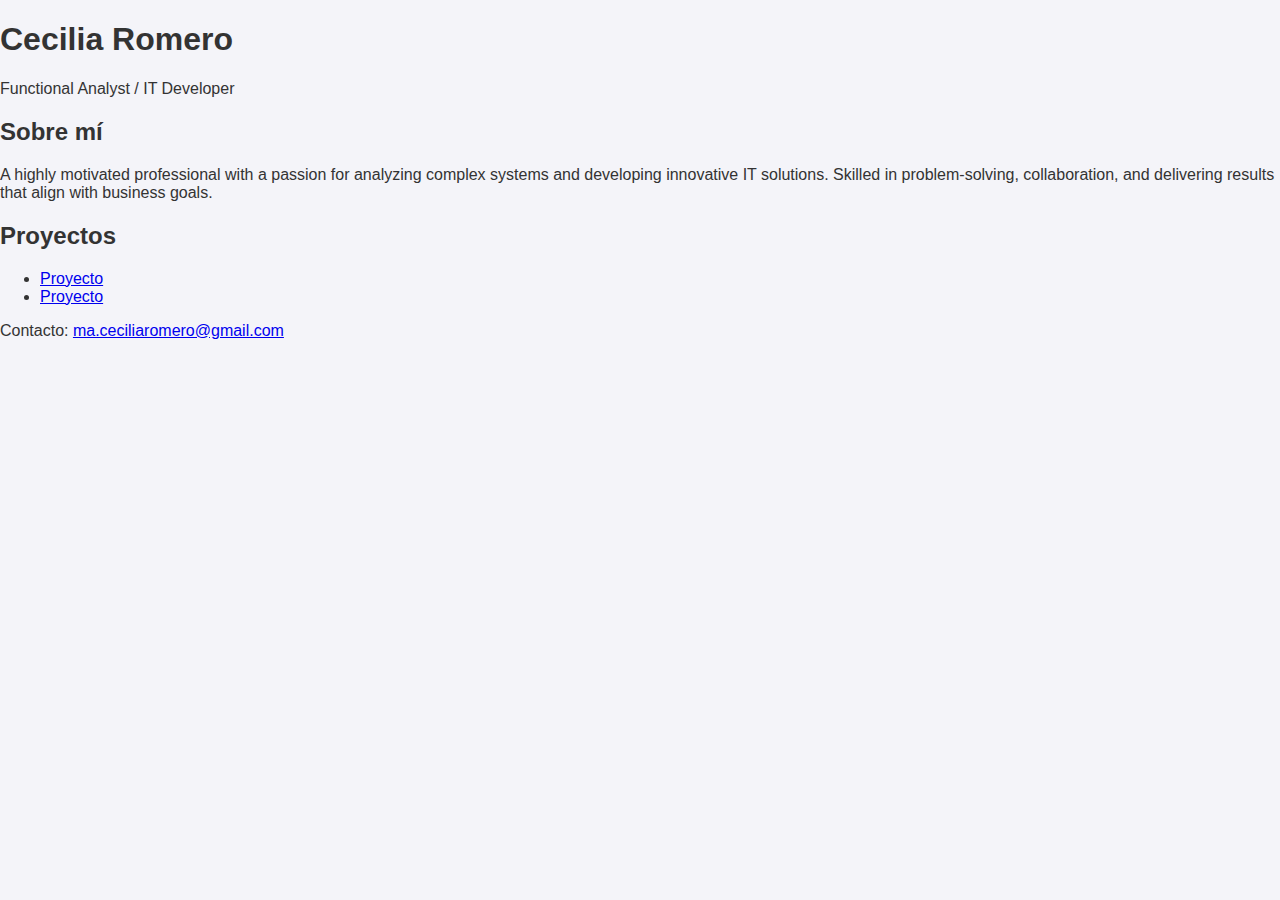
<file: index.html>
<!DOCTYPE html>
<html lang="es">
<head>
    <meta charset="UTF-8">
    <meta name="viewport" content="width=device-width, initial-scale=1.0">
    <title>Portafolio</title>
    <link rel="stylesheet" href="styles.css">
</head>
<body>
    <header>
        <h1>Cecilia Romero</h1>
        <p>Functional Analyst / IT Developer</p>
    </header>
    <main>
        <section id="about">
            <h2>Sobre mí</h2>
            <p>A highly motivated professional with a passion for analyzing complex systems and developing innovative IT solutions. Skilled in problem-solving, collaboration, and delivering results that align with business goals.</p>
        </section>
        <section id="projects">
            <h2>Proyectos</h2>
            <ul>
                <li><a href="enlace-a-tu-proyecto">Proyecto </a></li>
                <li><a href="enlace-a-tu-proyecto">Proyecto </a></li>
            </ul>
        </section>
    </main>
    <footer>
        <p>Contacto: <a href="mailto:tu-email@example.com">ma.ceciliaromero@gmail.com</a></p>
    </footer>
</body>
</html>
</file>
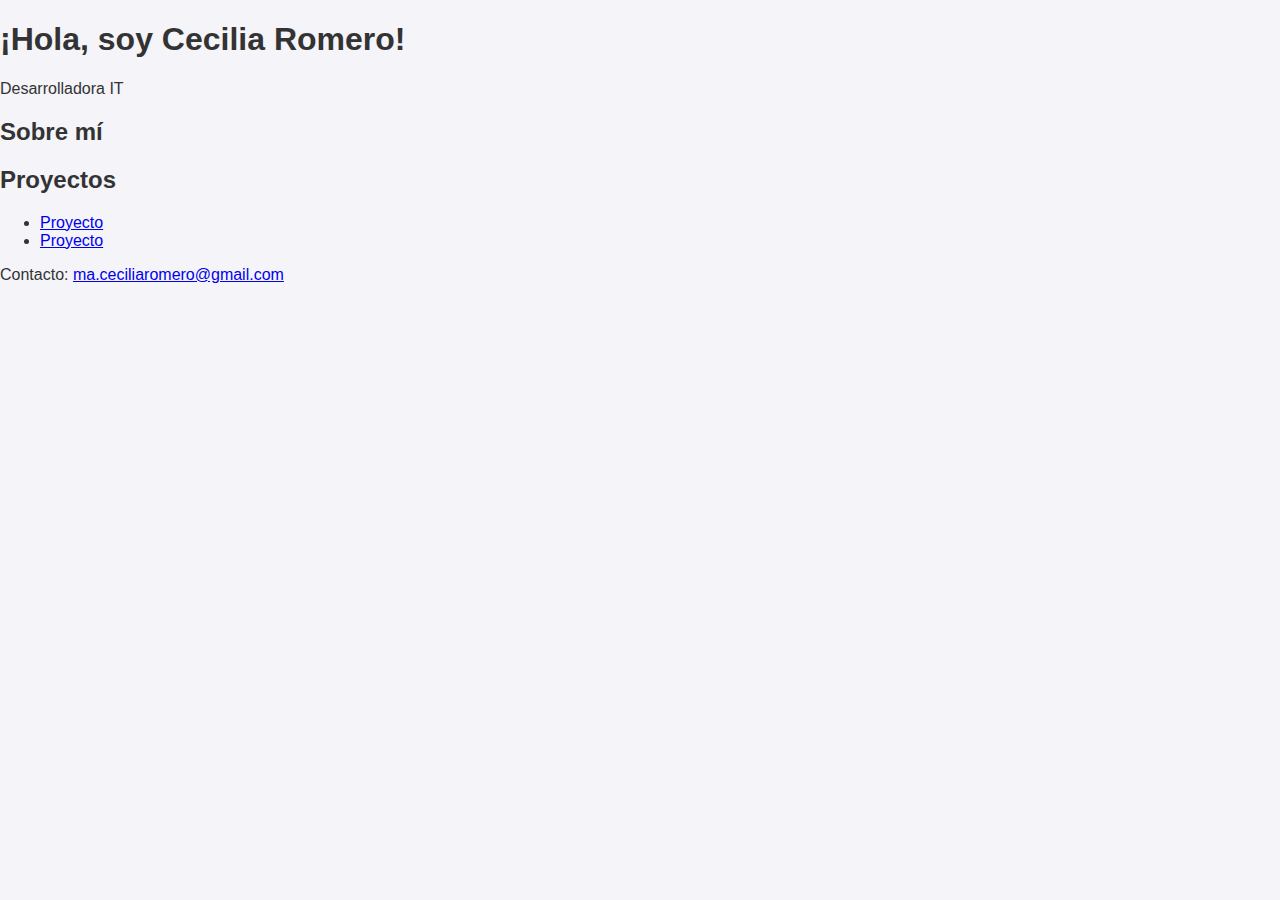
<file: index1.html>
<!DOCTYPE html>
<html lang="es">
<head>
    <meta charset="UTF-8">
    <meta name="viewport" content="width=device-width, initial-scale=1.0">
    <title>Mi Portafolio</title>
    <link rel="stylesheet" href="styles.css">
</head>
<body>
    <header>
        <h1>¡Hola, soy Cecilia Romero!</h1>
        <p>Desarrolladora IT</p>
    </header>
    <main>
        <section id="about">
            <h2>Sobre mí</h2>
            <p></p>
        </section>
        <section id="projects">
            <h2>Proyectos</h2>
            <ul>
                <li><a href="enlace-a-tu-proyecto">Proyecto </a></li>
                <li><a href="enlace-a-tu-proyecto">Proyecto </a></li>
            </ul>
        </section>
    </main>
    <footer>
        <p>Contacto: <a href="mailto:tu-email@example.com">ma.ceciliaromero@gmail.com</a></p>
    </footer>
</body>
</html>
</file>
<file: styles.css>
/*body {
    font-family: 'Segoe UI', Tahoma, Geneva, Verdana, sans-serif;
    margin: 0;
    padding: 0;
    background-color: #121212; /* Fondo negro *
    color: #e0e0e0; /* Color de texto en gris claro para contraste 
}

header {
    background-color: #121212; /* Negro para el encabezado 
    color: #fff;
    padding: 1.5rem;
    text-align: center;
    border-bottom: 5px solid #e10eb8; /* Detalle elegante con borde rosa claro 
    box-shadow: 0 4px 6px rgba(0, 0, 0, 0.1); /* Sombra suave 
    font-size: 1.6rem;
    letter-spacing: 1px;
}

main {
    padding: 2rem;
    background-color: #1f1f1f; /* Fondo gris oscuro para la sección principal 
    border-radius: 10px;
    box-shadow: 0 4px 12px rgba(0, 0, 0, 0.1);
    max-width: 900px;
    margin: 2rem auto;
}

footer {
    background-color: #121212; /* Negro para el pie de página *
    color: #fff;
    text-align: center;
    padding: 1rem;
    position: fixed;
    width: 100%;
    bottom: 0;
    font-size: 1rem;
    border-top: 5px solid #e10eb8; /* Detalle elegante en el pie de página *
}

button {
    background-color: #ff1493; /* Rosa fuerte *
    color: #fff;
    padding: 0.8rem 1.5rem;
    font-size: 1.1rem;
    border: none;
    border-radius: 30px;
    cursor: pointer;
    transition: background-color 0.3s ease;
}

button:hover {
    background-color: #ff69b4; /* Rosa más suave al pasar el ratón *
}

a {
    color: #f78fb3; /* Rosa suave para los enlaces *
    text-decoration: none;
    font-weight: bold;
}

a:hover {
    text-decoration: underline;
    color: #d06f93; /* Rosa oscuro para el hover en enlaces *
}

h1, h2, h3 {
    font-family: 'Georgia', serif;
    color: #f78fb3; /* Rosa claro para los títulos *
    margin-bottom: 1rem;
}

p {
    line-height: 1.6;
    color: #e0e0e0; /* Gris claro para el texto *
    font-size: 1.1rem;
} */

body {
  margin: 0;
  font-family: 'Arial', sans-serif;
  background-color: #f4f4f9;
  color: #333;
}

.header {
  background-color: #2c3e50;
  padding: 20px;
  text-align: center;
  color: white;
  border-bottom: 4px solid #3498db;
}

.header-title {
  font-size: 2.5rem;
  font-weight: bold;
  margin: 0;
  white-space: nowrap; /* Evita que el texto salte de línea */
  overflow: hidden;    /* Oculta el texto que no se ha "escrito" */
  border-right: 2px solid white; /* Efecto del cursor */
  animation: blink 0.7s steps(2) infinite; /* Cursor parpadeante */
}

/* Animación del cursor */
@keyframes blink {
  50% {
    border-color: transparent;
  }
}
</file>
